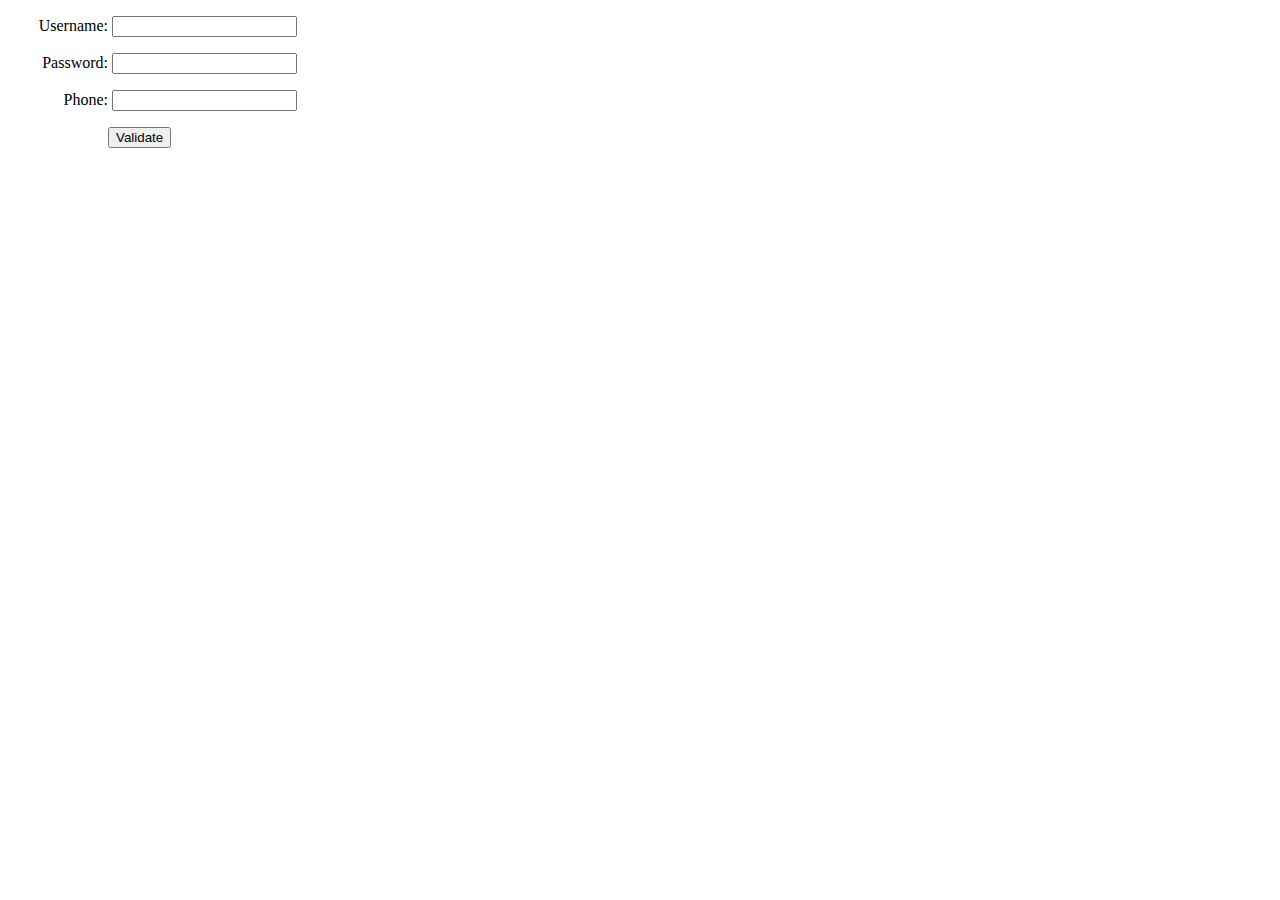
<file: CS-6314-Web-Programming-Languages/In class assignment/index.html>
<html lang="en">
	<head>
		<script type='text/javascript' src="https://ajax.googleapis.com/ajax/libs/jquery/3.3.1/jquery.min.js"></script>
    
	
	<!-- Styles -->
	<style>
		#user_info label{
			display: inline-block;
			width: 100px;
			text-align: right;
		}
		#user_submit{
			padding-left: 100px;
		}
		#user_info div{
			margin-top: 1em;
		}
		
		.error{
			display: none;
			margin-left: 10px;
		}		
		
		.error_show{
			color: red;
			margin-left: 10px;
		}

		.success{
			color: green;
			margin-left: 10px;
		}
		
		input.invalid{
			border: 2px solid red;
		}
		
		input.valid{
            display:none;
			border: 2px solid green;
		}
        .message{
            display: inline-block;
            margin-left: 100px; 
            width: 100px;
        }
	</style>
	
	<script>
		$(document).ready(function() {
			//Add Code to check for button Click
			$("#user_info").submit(function(){
				
				//Add Code to validate if username field is blank
				
				//Add Code to validate length of username field
				
				
				//Add Code to validate if password field is blank
				
				//Add Code to validate length of password field
				
				
				//Add Code to see if the phone number field is not blank

				
				//Add Code to see if the phone number only contains numbers
				event.preventDefault();	
				  var phone = $("#user_phone").val();

				  var digits = /^[0-9]+$/;
				  var is_phone = digits.test(phone);
				  
				  if(is_phone == false)  {
				  	 phone_error = "<p class = error_show>Invalid phone number</p>";
					  $("body").append(phone_error);
					  $("#user_phone").addClass("input.invalid");
				  }
				
				//Add code to update css on sucess. 
				else{
					success = "<p class = success>Form submitted</p>";
					$("body").append(success);
				}
			})
		
		});
	</script>
	</head>
    <body>
		<form id="user_info" method="post" action="">
			<div>
				<label for="user_name">Username:</label>
				<input type="text" id="user_name" name="user_name">
			</div>
			<div>
				<label for="user_password">Password:</label>
				<input type="Password" id="user_password" name="user_password">
				
			</div>
			<div>
				<label for="user_phone">Phone:</label>
				<input type="text" id="user_phone" name="user_phone">
                        </div>						
			<div id="user_submit">				
				<button type="submit">Validate</button>
			</div>
			<div id="Message">
				
			</div>
		</form>
	</body>
</html>
</file>
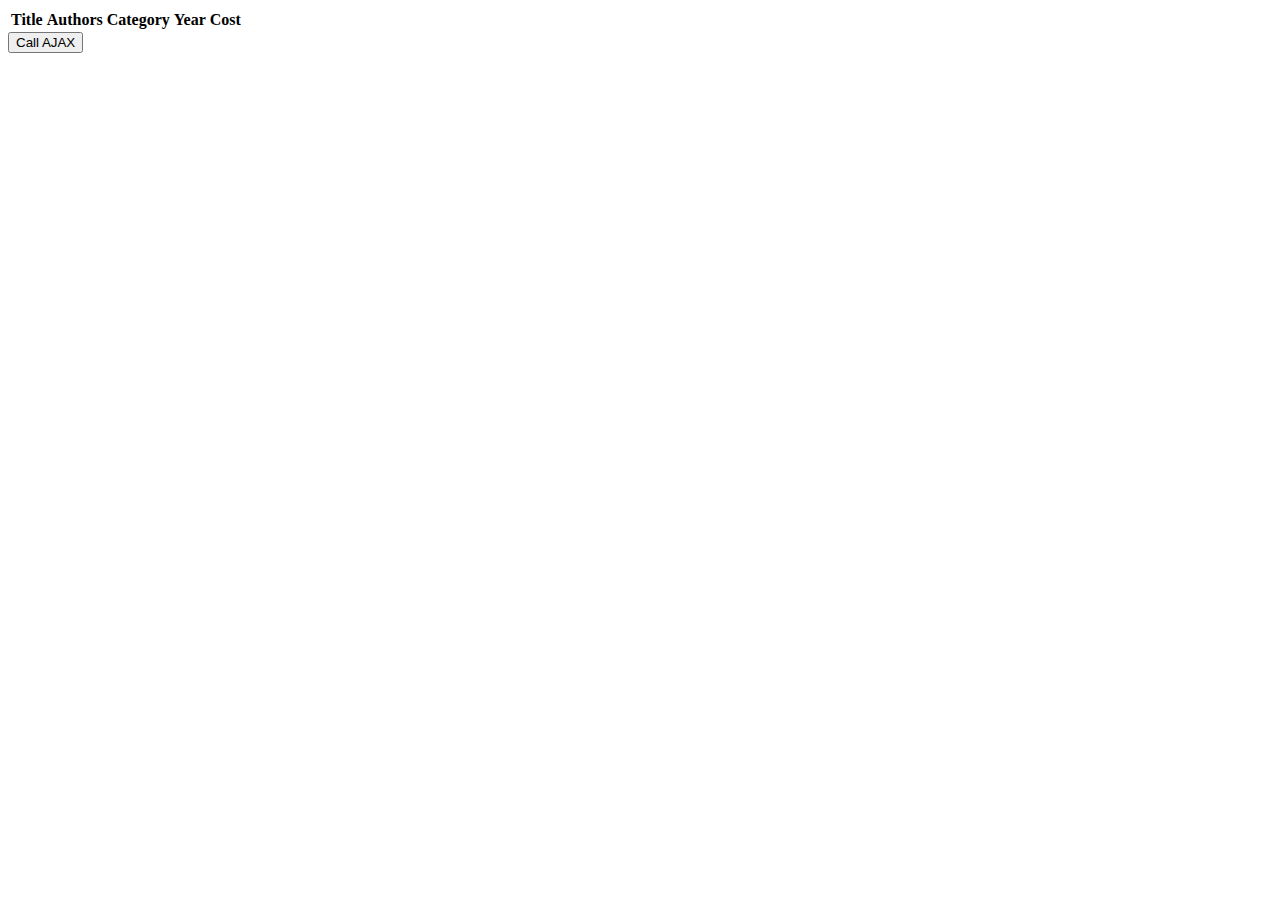
<file: CS-6314-Web-Programming-Languages/In class assignment/Assignment 3/index.html>
<!DOCTYPE html>
<!--
To change this license header, choose License Headers in Project Properties.
To change this template file, choose Tools | Templates
and open the template in the editor.
-->
<html>
    <head>
        <title>UTD Bookstore</title>
        <meta charset="UTF-8">
        <meta name="viewport" content="width=device-width, initial-scale=1.0">
        <script type='text/javascript' src="https://ajax.googleapis.com/ajax/libs/jquery/3.3.1/jquery.min.js"></script>
        <script type='text/javascript' src="ReadBook.js"></script>
    </head>
    <body>
        <div id="response">
            <table id="booklist">
                <tr id="heading">
                    <th>Title</th>
                    <th>Authors</th>
                    <th>Category</th>
                    <th>Year</th>
                    <th>Cost</th>
                </tr>
            </table>
        </div>
        <input id="input" type="button" value="Call AJAX" />
    </body>
</html>
</file>
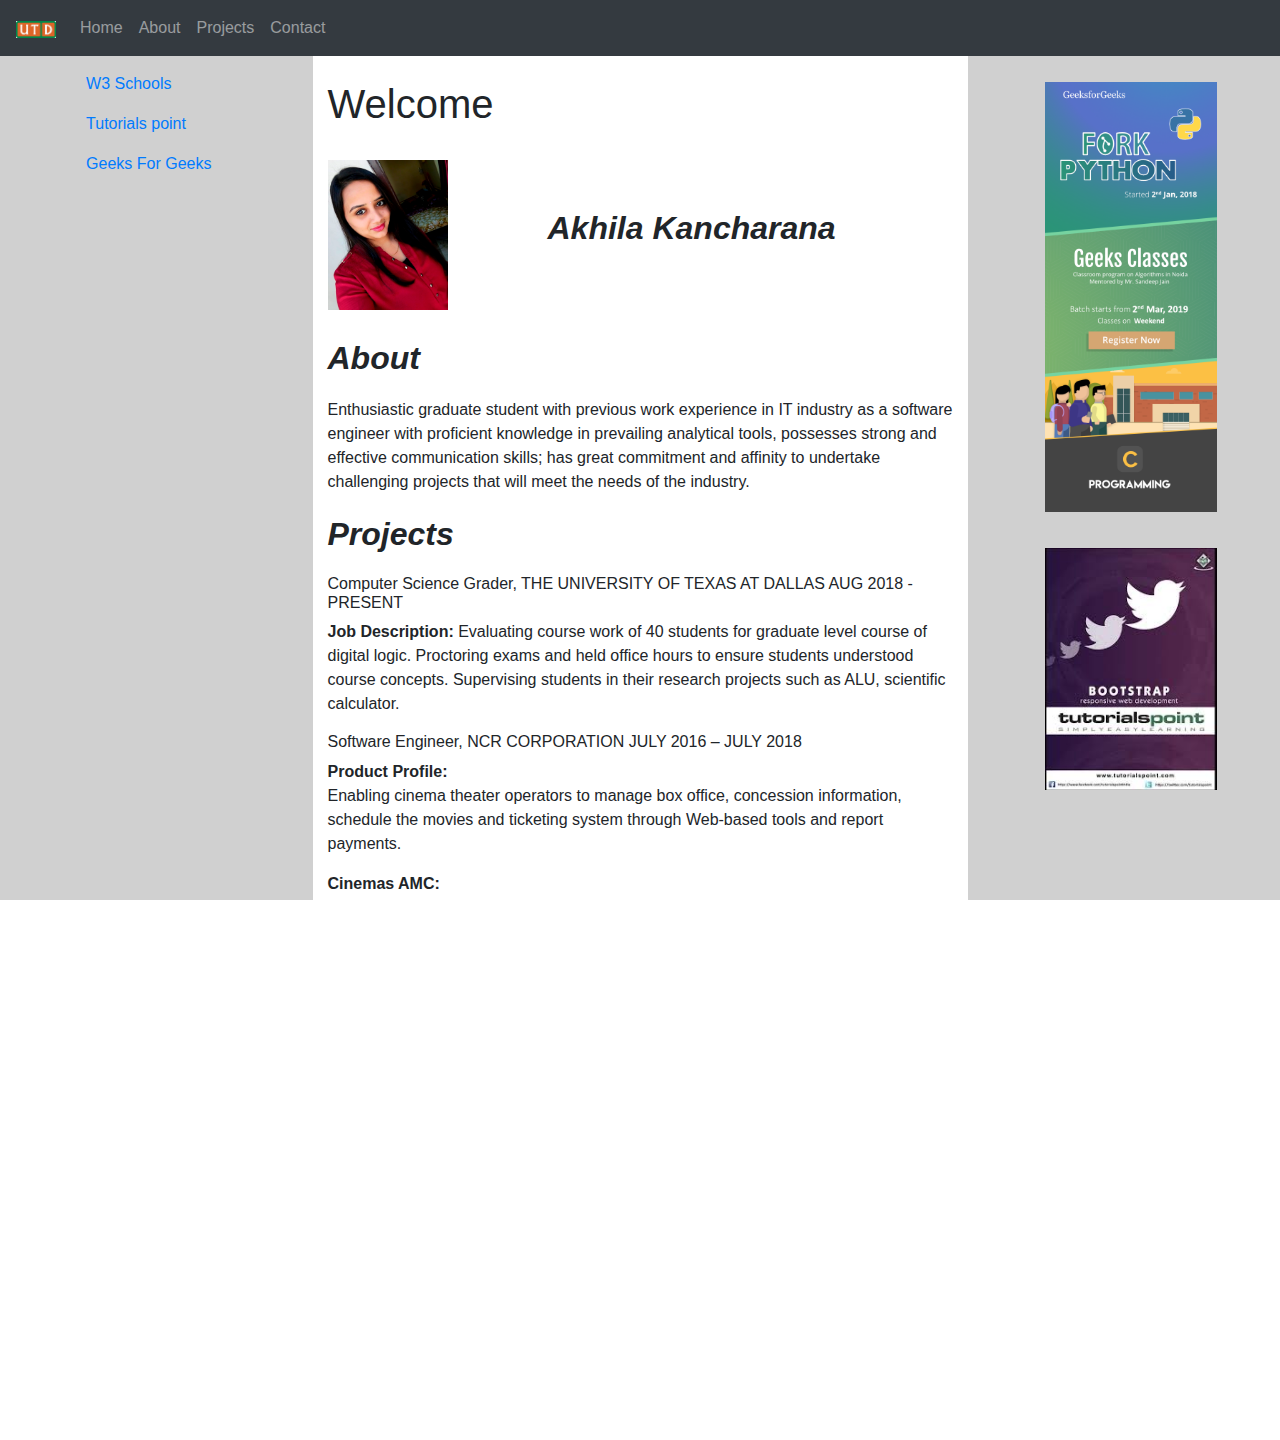
<file: CS-6314-Web-Programming-Languages/HomeWork/hw1/AXK180025-HW1/index.html>
<!DOCTYPE html>
<html lang="en">
<head>
  <meta charset="UTF-8">
  <meta name="description" content="About Me">
  <meta name="keywords" content="AkhilaKancharana,NCR,tutorialspoint,cinemas,contact,about">
  <meta name="author" content="Akhila Kancharana">
  <meta name="viewport" content="width=device-width, initial-scale=1.0">
  <link rel="icon" href="download.png" type="image/gif" sizes="20x20">
  <title>Assignment 1</title>
  <link rel="stylesheet" href="https://maxcdn.bootstrapcdn.com/bootstrap/4.2.1/css/bootstrap.min.css">
  <link rel="stylesheet" href="index.css">
  <script src="https://ajax.googleapis.com/ajax/libs/jquery/3.3.1/jquery.min.js"></script>
  <script src="https://cdnjs.cloudflare.com/ajax/libs/popper.js/1.14.6/umd/popper.min.js"></script>
  <script src="https://maxcdn.bootstrapcdn.com/bootstrap/4.2.1/js/bootstrap.min.js"></script>
</head>
<body>
<nav class="navbar navbar-expand-sm bg-dark navbar-dark">
  <!-- Brand/logo -->
  <a class="navbar-brand" href="#">
    <img src="download.png" alt="logo" class="profi">
  </a>
  <!-- Links -->
  <ul class="navbar-nav">
    <li class="nav-item">
      <a class="nav-link" href="#home">Home</a>
    </li>
    <li class="nav-item">
      <a class="nav-link" href="#about">About</a>
    </li>
    <li class="nav-item">
      <a class="nav-link" href="#proj">Projects</a>
    </li>
    <li class="nav-item">
      <a class="nav-link" href="#contact">Contact</a>
    </li>
  </ul>
</nav>

<div class="Container-fluid">
  <div class="row">
    <div class="col-lg-3 colback">
      <nav class="navbar">
        <ul class="navbar-nav mx-auto">
          <li class="nav-item">
             <a class="nav-link" href="https://www.w3schools.com/">W3 Schools</a>
          </li>
          <li class="nav-item">
            <a class="nav-link" href="https://www.tutorialspoint.com/">Tutorials point</a>
          </li>
          <li class="nav-item">
           <a class="nav-link" href="https://www.geeksforgeeks.org/">Geeks For Geeks</a>
          </li>
        </ul>
      </nav>
    </div>

    <div class="col-lg-6">
      <br>
      <h1>Welcome</h1><br>
      <div id="home">
        <img src="prof_pic.png" class=".img-thumbnail" width="120" height="150" alt="profile pic" ><span class="sechead main"><strong>Akhila Kancharana</strong></span><br>
      </div>
      <br>
      <div id="about">
        <p class="sechead"><strong>About</strong></p>
        <p>
          Enthusiastic graduate student with previous work experience in IT industry as a software engineer with proficient knowledge in prevailing analytical tools, possesses strong and effective communication skills; has great commitment and affinity to undertake challenging projects that will meet the needs of the industry.
        </p>
      </div>
      <div id="proj">
        <p class="sechead"><strong>Projects</strong></p>
            <h6>Computer Science Grader, THE UNIVERSITY OF TEXAS AT DALLAS                                 AUG 2018 - PRESENT</h6>
            <p><strong>Job Description:</strong> Evaluating course work of 40 students for graduate level course of digital logic. Proctoring exams and held office hours to ensure students understood course concepts. Supervising students in their research projects such as ALU, scientific calculator.
            </p>
          <h6>Software Engineer, NCR CORPORATION                                JULY 2016 – JULY 2018</h6>
          <strong>Product Profile:</strong>
          <p> Enabling cinema theater operators to manage box office, concession information, schedule the movies and ticketing system through Web-based tools and report payments.
          </p>
          <strong>Cinemas AMC:</strong>
          <ul>
            <li> Developed client specific features like A-List and AMC stubs in C#</li>
            <li>Communication with clients to determine specific requirements and expectations through presentations to enhance quality of product.</li>
          </ul>
          <strong>Cinemas DSD:</strong>
          <ul>
            <li> Developed new features like Seat Swap, Ticket Swap and report generation on Cinemas Application on Server and POS applications.</li>
            <li> Provided requirement analysis, design and programming for enhancement of application accessed by worldwide clients.</li>
          </ul>
          <strong>CinemaOne:</strong>
          <ul>
            <li> Developed features like film scheduling, experienced based ticketing on Server and POS applications.</li>
            <li>Introduced methodologies and best practices that enhanced product definition, release processes of applications to meet user needs.</li>
          </ul>
        
      </div>
      <div id="contact">
        <p class="sechead"><strong>Contact</strong></p>
        <p><strong>Email: </strong>abc@gmail.com</p>
        <p><strong>Phone: </strong>+91 9999999999</p>
      </div>
    </div>


    <div class="col-lg-3 colback">
      <nav class="navbar">
        <ul class="navbar-nav mx-auto">
          <li class="nav-item ad-pad">
             <a class="nav-link" href="https://practice.geeksforgeeks.org/courses?utm_source=geeksforgeeks&utm_medium=referral&utm_campaign=GfG_courses_banner"><div class="text-center"><img src="ad1.png" alt="Ad 1" class="ads"/></div></a>
          </li>
          <li class="nav-item ad-pad">
             <a class="nav-link" href="https://www.tutorialspoint.com"><div class="text-center"><img src="ad2.jpg" alt="Ad 2" class="ads"/></div></a>
          </li>
        </ul>
      </nav>
    </div>
  </div>
</div>
<footer class="footer inverted">
      <div class="container">
        <p class="text-muted">&copy; Akhila Kancharana</p>
      </div>
    </footer>


</body>
</html>
</file>
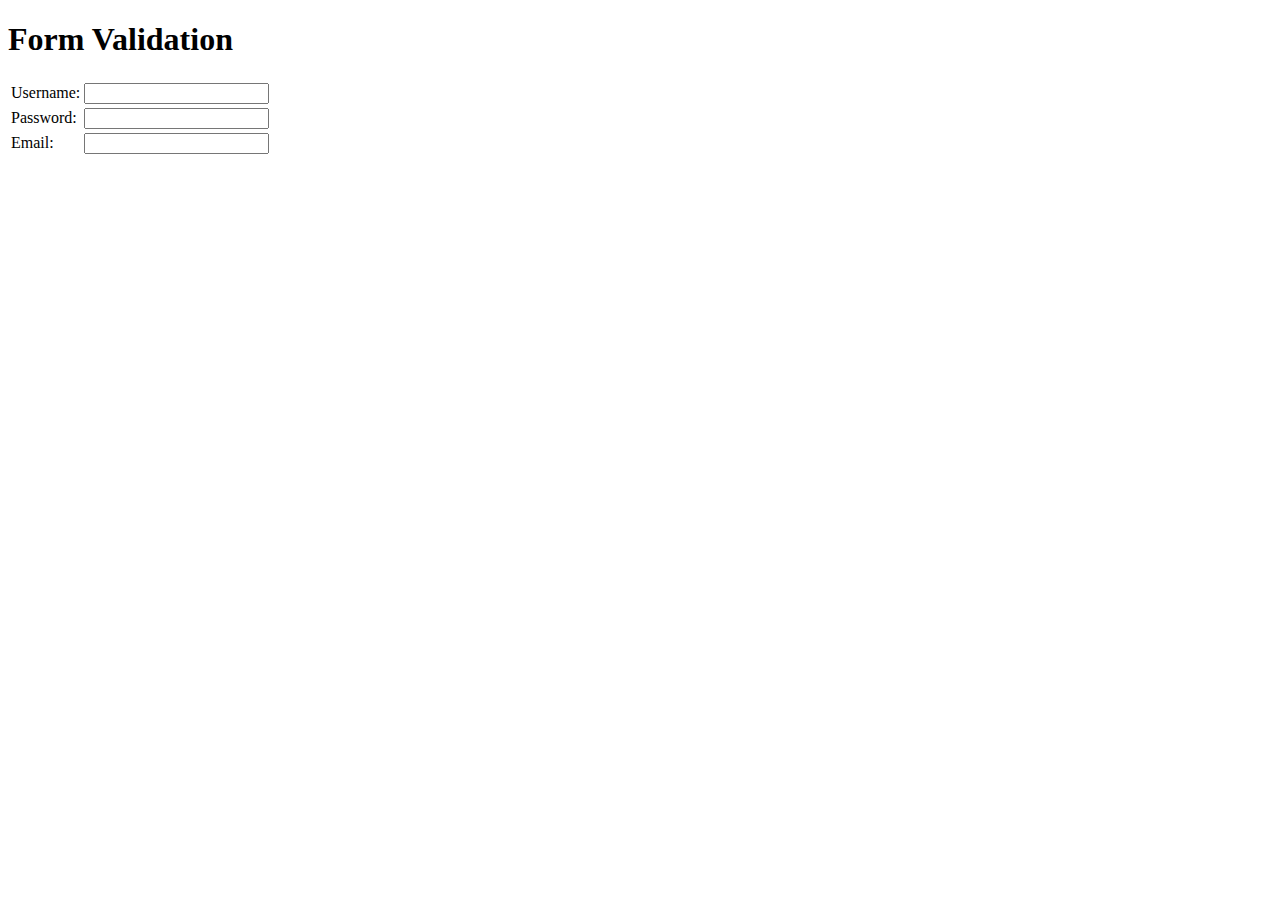
<file: CS-6314-Web-Programming-Languages/HomeWork/hw1/validate.html>
<!DOCTYPE html>
<html lang="en">
<head>
	<script src="https://ajax.googleapis.com/ajax/libs/jquery/3.3.1/jquery.min.js"></script>
	<script src="validate.js"></script>
	<meta charset="utf-8">
	<link rel="stylesheet" href="validate.css">
	<title>Form Validation</title>
</head>
<body>
	<h1>Form Validation</h1>
	<form class="signup">
		<table>
			<tr>
				<td><label for="username">Username:</label></td>
				<td><input type="text" name="username" id="username"></td>
			</tr>
			<tr>
				<td><label for="password">Password:</label></td>
				<td><input type="password" name="password" id="password"></td>
			</tr>
			<tr>
				<td><label for="email">Email:</label></td>
				<td><input type="text" name="email" id="email"></td>
			</tr>
		</table>
	</form>

</body>
</html>
</file>
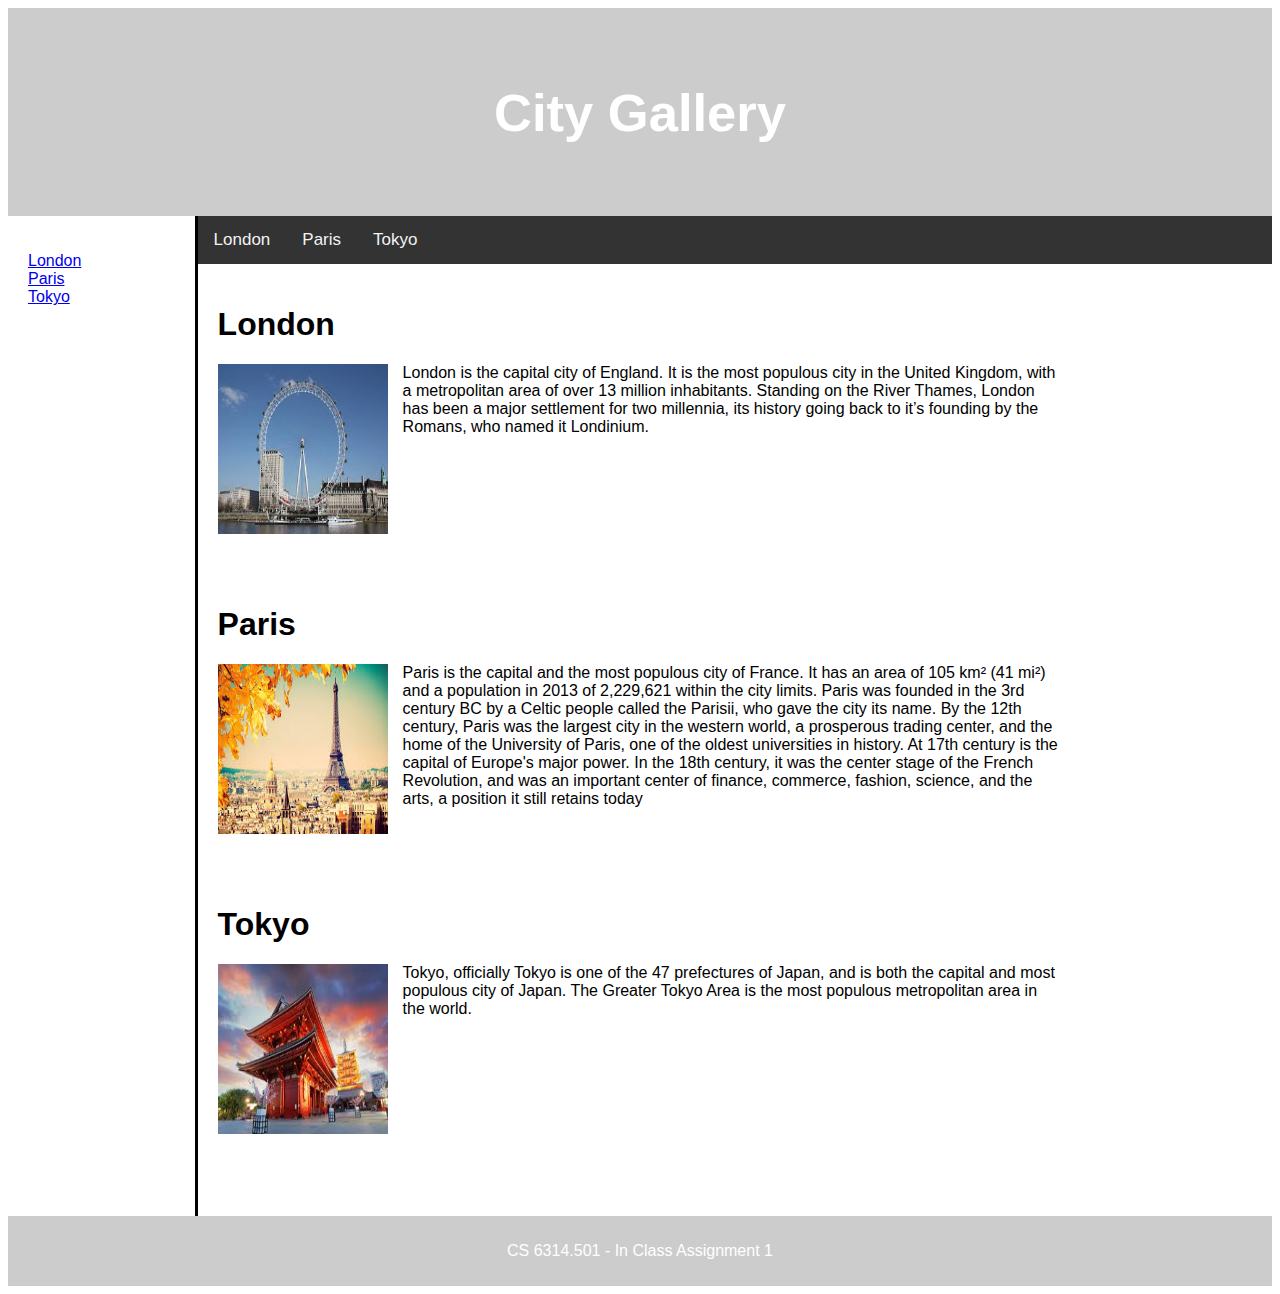
<file: CS-6314-Web-Programming-Languages/In class assignment/Assignment 1/cityGallery.html>
<!DOCTYPE html>
<html lang="en">
<head>
<title>City Gallery</title>
<style>
* {
  box-sizing: border-box;
}

body {
  font-family: Arial, Helvetica, sans-serif;
}

header {
  background-color: #ccc;
  padding: 30px;
  text-align: center;
  font-size: 35px;
  color: white;
}

nav {
  float: left;
  width: 15%;
  height: 1000px;
  padding: 20px;
  border-right-style: solid;
}

nav ul {
  list-style-type: none;
  padding: 0;
}

.city {
  float: left;
  padding: 20px;
  width: 70%;
  height: 300px;
}


section:after {
  content: "";
  display: table;
  clear: both;
}


footer {
  background-color:#ccc;
  padding: 10px;
  text-align: center;
  color: white;
}


@media (max-width: 600px) {
  nav, article {
    width: 100%;
    height: auto;
  }
}

.topnav {
  overflow: hidden;
  background-color: #333;
  margin-left: 20px;
}

.topnav a {
  float: left;
  color: #f2f2f2;
  text-align: center;
  padding: 14px 16px;
  text-decoration: none;
  font-size: 17px;
}

.topnav a:hover {
  background-color: #ddd;
  color: black;
}

.topnav a.active {
  background-color: #4CAF50;
  color: white;
}

img {
  float: left;
}

</style>
</head>
<body>
<header>
  <h2>City Gallery</h2>
</header>

<section>
  <nav>
    <ul>
      <li><a href="#London">London</a></li>
      <li><a href="#Paris">Paris</a></li>
      <li><a href="#Tokyo">Tokyo</a></li>
    </ul>
  </nav>
  
  <div class="topnav">
  <a href="#London">London</a>
 <a href="#Paris">Paris</a>
  <a href="#Tokyo">Tokyo</a>
  </div>
  
  
  <article id="London" class="city">
    <h1>London</h1>
    <p><img src="img/london.jpg" alt="London" style="width:170px;height:170px;margin-right:15px;">London is the capital city of England. It is the most populous city in the United Kingdom, with a metropolitan area of over 13 million inhabitants. Standing on the River Thames, London has been a major settlement for two millennia, its history going back to it’s founding by the Romans, who named it Londinium.</p>
  </article>
  
  
  <article id="Paris" class="city">
    <h1>Paris</h1>
    <p><img src="img/paris.jpg" alt="Paris" style="width:170px;height:170px;margin-right:15px;">Paris is the capital and the most populous city of France. It has an area of 105 km² (41 mi²) and a population in 2013 of 2,229,621 within the city limits. Paris was founded in the 3rd century BC by a Celtic people called the Parisii, who gave the city its name. By the 12th century, Paris was the largest city in the western world, a prosperous trading center, and the home of the University of Paris, one of the oldest universities in history. At 17th century is the capital of Europe's major power. In the 18th century, it was the center stage of the French Revolution, and was an important center of finance, commerce, fashion, science, and the arts, a position it still retains today</p>
  </article>
  
  
  <article id="Tokyo" class="city">
    <h1>Tokyo</h1>
    <p><img src="img/tokyo.jpg" alt="Tokyo" style="width:170px;height:170px;margin-right:15px;">Tokyo, officially Tokyo is one of the 47 prefectures of Japan, and is both the capital and most populous city of Japan. The Greater Tokyo Area is the most populous metropolitan area in the world.</p>
  </article>
  
</section>

<footer>
  <p>CS 6314.501 - In Class Assignment 1</p>
</footer>

</body>
</html>
</file>
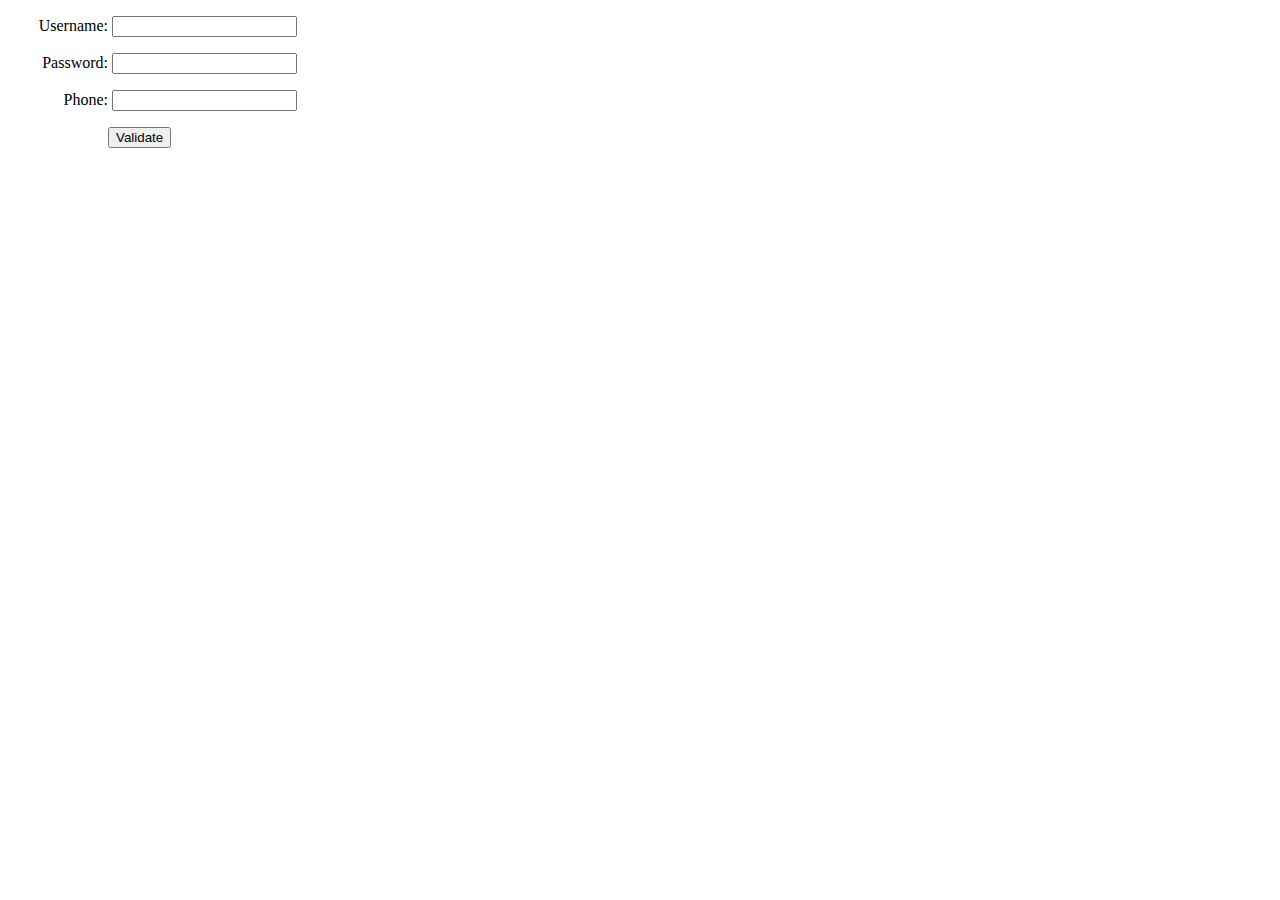
<file: CS-6314-Web-Programming-Languages/In class assignment/Assignment 2/InClass2Code.html>
<html lang="en">
	<head>
		<script type='text/javascript' src="https://ajax.googleapis.com/ajax/libs/jquery/3.3.1/jquery.min.js"></script>
    
	
	<!-- Styles -->
	<style>
		#user_info label{
			display: inline-block;
			width: 100px;
			text-align: right;
		}
		#user_submit{
			padding-left: 100px;
		}
		#user_info div{
			margin-top: 1em;
		}
		
		.error{
			display: none;
			margin-left: 10px;
		}		
		
		.error_show{
			color: red;
			margin-left: 10px;
		}
		
		input.invalid{
			border: 2px solid red;
		}
                
                .success{
                    color:green;
                    margin-left: 10px;
                }
		
		input.valid{
                        
			border: 2px solid green;
		}
        .message{
            display: inline-block;
            margin-left: 100px; 
            width: 100px;
        }
	</style>
	
	<script>
		$(document).ready(function() {
			//Add Code to check for button Click
                        $("#user_submit").click(function(){
                            
                            event.preventDefault();
                            $("#Message").empty();
                            //Add Code to validate if username field is blank
                            if ($("#user_name").val().length=== 0 || $("#user_password").val().length=== 0 
                                    || $("#user_phone").val().length=== 0 ){
                                event.preventDefault();
                                $("#Message").append("<p class=error_show> All fields are mandatory</p>");
                                
                            }
                            
                            
                            
                            // If all fields are filled
                            else 
                            {
                                var check = 0;
                                //Add Code to validate length of username field
                                if ($("#user_name").val().length < 6 ){
                                    event.preventDefault();
                                    $("#user_name").removeClass("valid");
                                    $("#user_name").addClass("invalid");
                                    $("#Message").append("<p class=error_show> Username too short</p>");
                                    check = check+1;
                                    }

                                else {
                                   $("#user_name").removeClass("invalid");
                                    $("#user_name").addClass("valid"); 
                                }
                                //Add Code to validate length of password field
                                if ($("#user_password").val().length < 6 ){
                                    event.preventDefault();
                                    $("#user_password").removeClass("valid");
                                    $("#user_password").addClass("invalid");
                                    $("#Message").append("<p class=error_show> Password too short</p>");
                                    
                                    }
                                
                                else {
                                   $("#user_password").removeClass("invalid");
                                    $("#user_password").addClass("valid"); 
                                }
                                
                                //Add Code to see if the phone number only contains numbers
                                var phone = $("#user_phone").val();

				var digits = /^[0-9]+$/;
				var is_phone = digits.test(phone);
				  
                                if(is_phone == false)  {
                                       phone_error = "<p class = error_show>Invalid phone number</p>";
                                        $("#Message").append(phone_error);
                                        $("#user_phone").removeClass("valid");
                                        $("#user_phone").addClass("invalid");
                                        check = check+1;
				  }
                                  
                                else{
                                    $("#user_phone").removeClass("invalid");
                                    $("#user_phone").addClass("valid"); 
                                }
                                
                                
                                //Add code to update css on success. 
                                if (check === 0){
                                    event.preventDefault();
                                   $("#Message").append("<p class=success> Form correct!</p>"); 
                                   
                                   $("#user_name").removeClass("invalid");
                                   $("#user_password").removeClass("invalid");
                                   $("#user_phone").removeClass("invalid");
                                   
                                   $("#user_name").addClass("valid");
                                   $("#user_password").addClass("valid");
                                   $("#user_phone").addClass("valid");
                                }
                                
                            }
                            
                            
                        });
                        });
			
				
				
				
</script>
	</head>
    <body>
		<form id="user_info" method="post" action="">
			<div>
				<label for="user_name">Username:</label>
				<input type="text" id="user_name" name="user_name">
			</div>
			<div>
				<label for="user_password">Password:</label>
				<input type="Password" id="user_password" name="user_password">
				
			</div>
			<div>
				<label for="user_phone">Phone:</label>
				<input type="text" id="user_phone" name="user_phone">
                        </div>						
			<div id="user_submit">				
				<button type="submit" >Validate</button>
			</div>
			<div id="Message">
				
			</div>
		</form>
	</body>
</html>
</file>
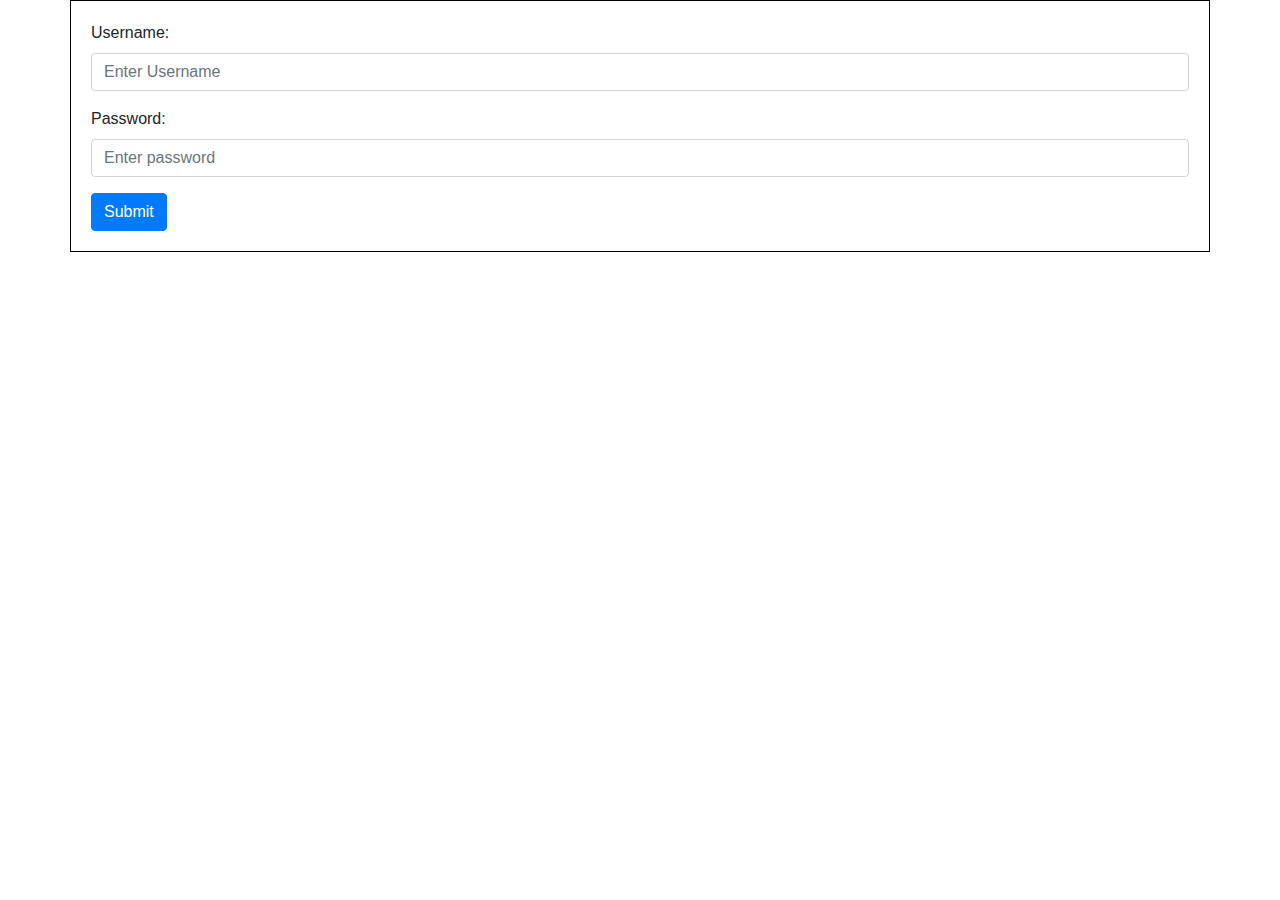
<file: CS-6314-Web-Programming-Languages/In class assignment/Assignment 5/login.html>
<!DOCTYPE html>
<html lang="en">
<head>
  <link rel="stylesheet" href="https://stackpath.bootstrapcdn.com/bootstrap/4.3.1/css/bootstrap.min.css" integrity="sha384-ggOyR0iXCbMQv3Xipma34MD+dH/1fQ784/j6cY/iJTQUOhcWr7x9JvoRxT2MZw1T" crossorigin="anonymous">

  <style type="text/css">
    .container{
      padding: 20px;
      border: 1px solid black;
    }
  </style>
</head>
<body>

<div class="container divstyle">
  <form action="login.php" method="post">
    <div class="form-group">
        <label for="user_name">Username:</label>
        <input type="text" class="form-control" placeholder="Enter Username" name="user_name">
    </div>
    <div class="form-group">
      <label for="upassword">Password:</label>
      <input type="password" class="form-control" placeholder="Enter password" name="upassword">
    </div>
    <button type="submit" class="btn btn-primary">Submit</button>
  </form>
</div>

</body>
</html>
</file>
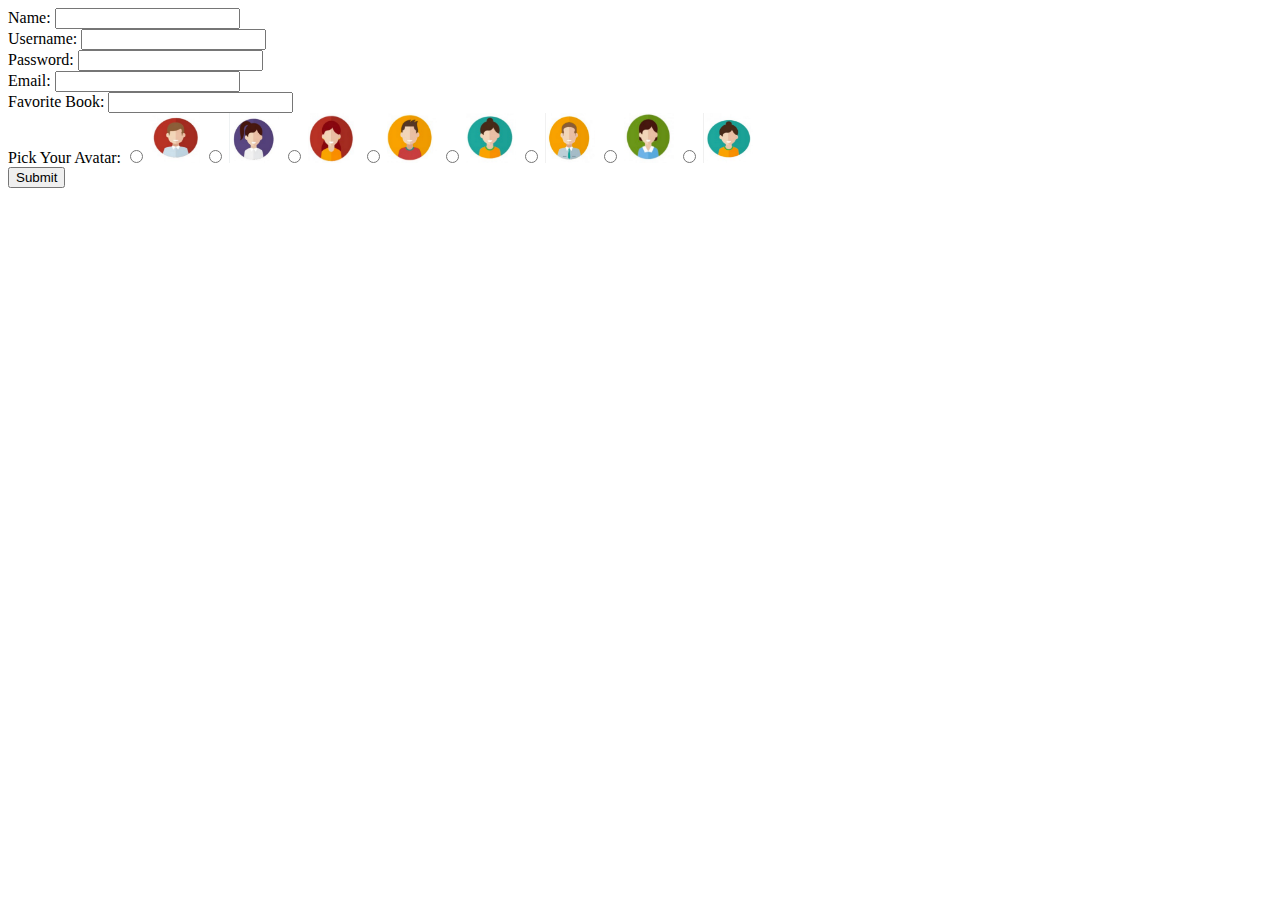
<file: CS-6314-Web-Programming-Languages/In class assignment/Assignment 5/NewUser.html>
<html>
    <head>
        
    </head>
    <body>
        <form id="user_info" method="post" action="NewUser.php">
			<div>
				<label for="name">Name:</label>
				<input type="text" id="name" name="name">
            </div>	
			<div>
				<label for="username">Username:</label>
				<input type="text" id="username" name="username">
			</div>
			<div>
				<label for="password">Password:</label>
				<input type="Password" id="password" name="password">
				
			</div>
                        <div>
				<label for="Email">Email:</label>
				<input type="email" id="email" name="email">
				
			</div>
                        <div>
				<label for="book">Favorite Book:</label>
				<input type="text" id="book" name="book">
			</div>
                        <div>
				<label for="avatar">Pick Your Avatar:</label>
                                <input type="radio" name="avatar" value="img\1.png"> <img src="img\1.png" alt="Avatar 1" width="50" height="50">
                                <input type="radio" name="avatar" value="img\2.png"> <img src="img\2.png" alt="Avatar 1" width="50" height="50">  
                                <input type="radio" name="avatar" value="img\3.png"> <img src="img\3.png" alt="Avatar 1" width="50" height="50">
                                <input type="radio" name="avatar" value="img\4.png"> <img src="img\4.png" alt="Avatar 1" width="50" height="50">
                                <input type="radio" name="avatar" value="img\5.png"> <img src="img\5.png" alt="Avatar 1" width="50" height="50">
                                <input type="radio" name="avatar" value="img\6.png"> <img src="img\6.png" alt="Avatar 1" width="50" height="50">
                                <input type="radio" name="avatar" value="img\7.png"> <img src="img\7.png" alt="Avatar 1" width="50" height="50">
                                <input type="radio" name="avatar" value="img\8.png"> <img src="img\8.png" alt="Avatar 1" width="50" height="50">
			</div>
			<div id="user_submit">				
				<button type="submit" >Submit</button>
			</div>
			<div id="Message">
				
			</div>
		</form>   
    </body>
</html>
</file>
<file: CS-6314-Web-Programming-Languages/HomeWork/hw1/AXK180025-HW1/index.css>
html,body,.container-fluid,.row {
    height:100%;
    overflow-x:hidden; 
}
.profi{
	width:40px;
}
.colback{
	background-color:#D0D0D0;
}

.sechead{
	font-style:italic;
	font-size:2em;
}
.main{padding:100px;}

.ads{width:70%; height:100%;}

.ad-pad{padding:10px;}
</file>
<file: CS-6314-Web-Programming-Languages/HomeWork/hw1/validate.css>
.ok, .info, .error {
	padding: 0px 2px;
}

.ok {
	background: #cfc;
	border: 2px solid #9c9;
}

.info {
	background: #ffc;
	border: 2px solid #cc9;
}

.error {
	background: #fcc;
	border: 2px solid #c99;
}
</file>
